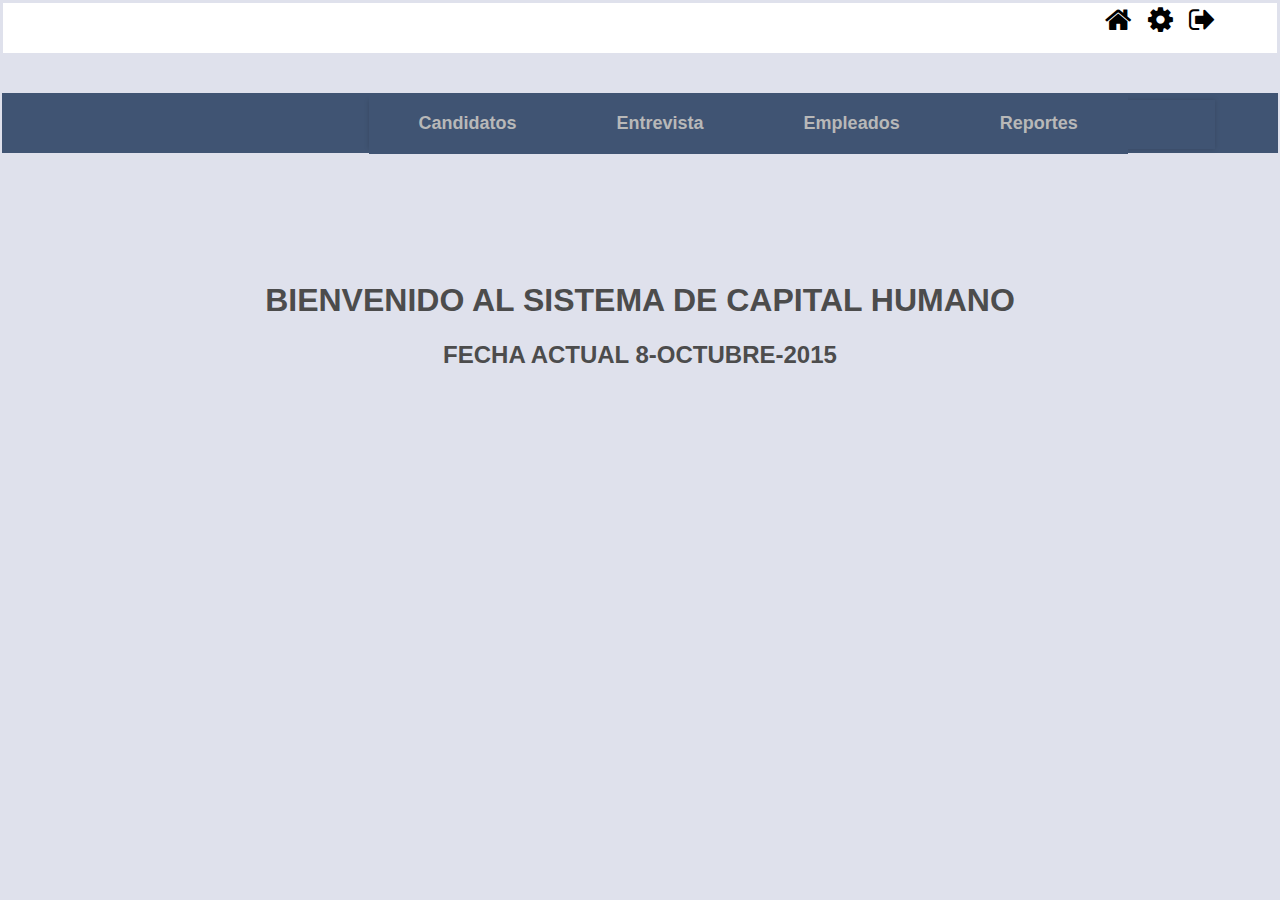
<file: index.html>
<!DOCTYPE html>
  <html>
    <head>
      <title>Bienvenido al sistema</title>
      <meta charset="UTF-8" />
      <link rel="stylesheet" type="text/css" href="menu.css">
      <link rel="stylesheet" href="http://cdnjs.cloudflare.com/ajax/libs/font-awesome/4.4.0/css/font-awesome.min.css">
    </head>
    <body>
      <div id="barra1"> 
        <div id="barra1-2">
          <button class="btn"><i class="fa fa-home"></i></button>
          <button class="btn"><i class="fa fa-cog"></i></button>
          <button class="btn"><i class="fa fa-sign-out"></i></button> 
        </div> 
      </div>
      <div id="barra2">   
        <ul>
          <li>
            Candidatos
            <ul>
              <li>Agregar nuevo</li>
              <li>Modificar/Eliminar</li>
            </ul>
          </li>
          <li>Entrevista
            <ul>
              <li>Agendar</li>
              <li>Modificar existente</li>
            </ul>
         </li>
        <li>Empleados
          <ul>
            <li>Agregar</li>
            <li>Modificar/Eliminar</li>
          </ul>
        </li>          
        <li>Reportes
          <ul>
            <li>Generar</li>
          </ul>
        </li>
      </ul>
    </div>

    <br/><br/><br/><br/><br/><br/>

    <div id="msj">
      <h1>BIENVENIDO AL SISTEMA DE CAPITAL HUMANO</h1>
      <h2>FECHA ACTUAL 8-OCTUBRE-2015</h2>
    </div>
  </body>
</html>
</file>
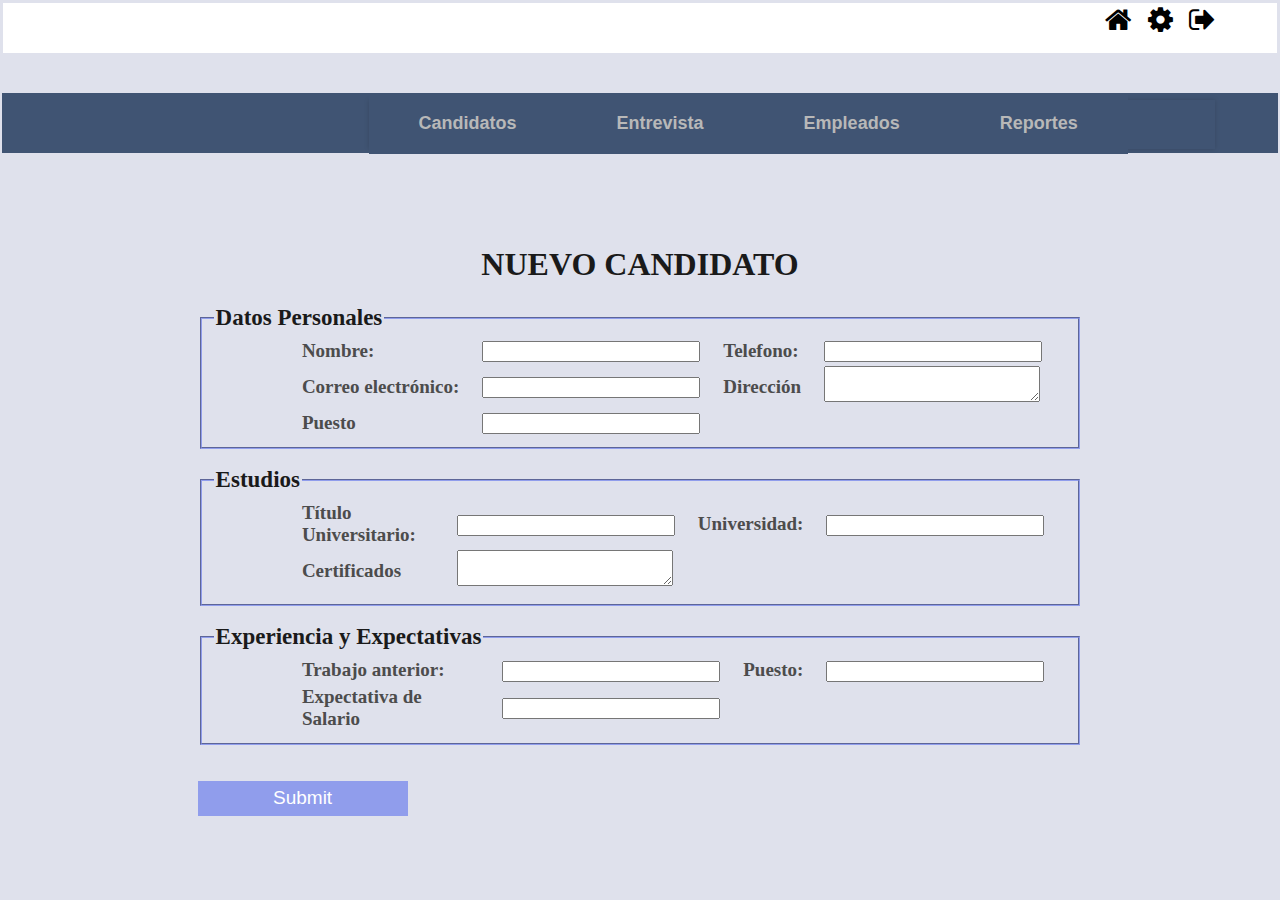
<file: agregaCandidato.html>
<!DOCTYPE html>
  <html>
    <head>
      <title>Nuevo Candidato</title>
      <meta charset="UTF-8" />
      <link rel="stylesheet" type="text/css" href="menu.css">
      <link rel="stylesheet" type="text/css" href="forma.css">
      <link rel="stylesheet" href="http://cdnjs.cloudflare.com/ajax/libs/font-awesome/4.4.0/css/font-awesome.min.css">
    </head>
    <body>
      <div id="barra1"> 
        <div id="barra1-2">
          <button class="btn"><i class="fa fa-home"></i></button>
          <button class="btn"><i class="fa fa-cog"></i></button>
          <button class="btn"><i class="fa fa-sign-out"></i></button> 
        </div> 
      </div>
      <div id="barra2">   
        <ul>
          <li>
            Candidatos
            <ul>
              <li>Agregar nuevo</li>
              <li>Modificar/Eliminar</li>
            </ul>
          </li>
          <li>Entrevista
            <ul>
              <li>Agendar</li>
              <li>Modificar existente</li>
            </ul>
         </li>
        <li>Empleados
          <ul>
            <li>Agregar</li>
            <li>Modificar/Eliminar</li>
          </ul>
        </li>          
        <li>Reportes
          <ul>
            <li>Generar</li>
          </ul>
        </li>
      </ul>
    </div>

    <br/><br/><br/><br/>

    <form name="nuevoCandidato" action="servidor.html" method="get">
      <div>
        <h1>NUEVO CANDIDATO </h1>
        <fieldset>
          <legend>Datos Personales</legend>
          <table>
            <tr>
              <td>
                Nombre:
              </td>
              <td>
                 <input type="text" name="nombre"/>
              </td>
              <td>
                Telefono:
              </td>
              <td>
                <input type="number" name="telefono" />
              </td>
            </tr>
            <tr>
              <td>
                Correo electrónico:
                </td>
                <td>
                  <input type="email" name="correo" />
                </td>
                <td>
                  Dirección
                </td>
                <td>
                  <textarea name="direccion"></textarea>
                </td>
            </tr>
            <tr>
              <td>
                Puesto
              </td>
              <td>
                <input type="text" name="puestoAct" />
              </td>
            </tr>
          </table>
        </fieldset>
        <br/>
        <fieldset>
          <legend>Estudios</legend>
          <table>
            <tr>
              <td>
                Título Universitario:
              </td>
              <td>
                <input type="text" name="titulo"/>
              </td>
              <td>
                Universidad:
              </td>
              <td>
                 <input type="text" name="universidad" />
              </td>
            </tr>
            <tr>
              <td>
                Certificados
              </td>
              <td>
                <textarea></textarea>
              </td>
            </tr>
          </table>
        </fieldset>
        <br/>
        <fieldset>
          <legend>Experiencia y Expectativas</legend>
          <table>
            <tr>
              <td>
                 Trabajo anterior:
              </td>
              <td>
                <input type="text" name="trabajoAnt" />
              </td>
              <td>
                Puesto:
              </td>
              <td>
                <input type="text" name="puesto"  />
              </td>
            </tr>
            <tr>
              <td>
                Expectativa de Salario
              </td>
              <td>
                <input type="number" name="salario"  />
              </td>
            </tr>
          </table>
        </fieldset>
        <br/><br/>
        <input type="submit" name="enviar" id="envia" valor="Guardar"/>
        <br/>
        <br/>
        <br/>
      </div>
    </form>



  </body>
</html>
</file>
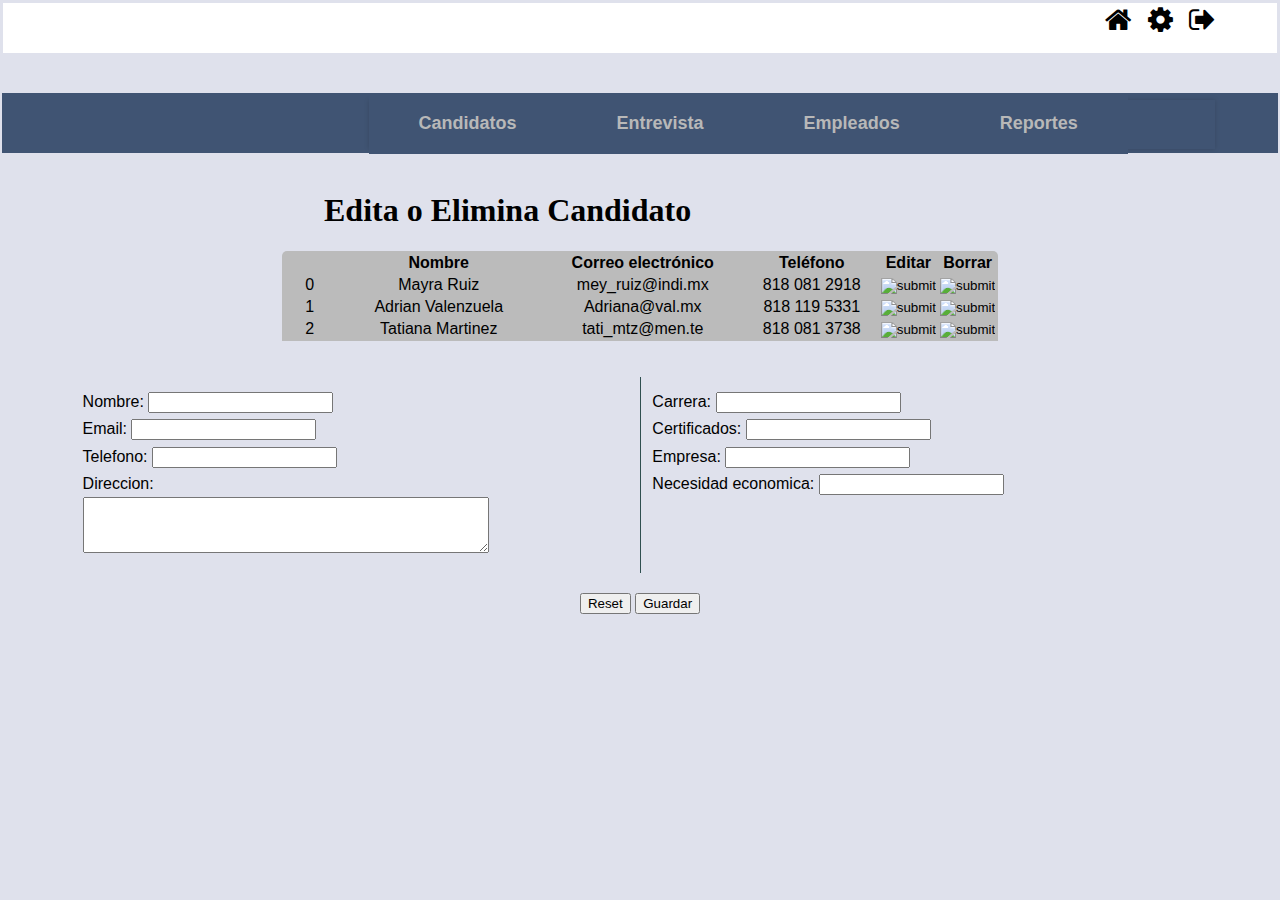
<file: editaCandidato.html>
<!DOCTYPE html>

<html>

<head>
    <title>modificar clientes</title>
    <meta charset="UTF-8" />
    <link rel="stylesheet" type="text/css" href="menu.css">
    <link rel="stylesheet" href="http://cdnjs.cloudflare.com/ajax/libs/font-awesome/4.4.0/css/font-awesome.min.css">
    <style>
        #main_container {
            margin: 0 auto;
            width: 90%;
            display: block;
            text-align: center;
            font-family: arial;
            font-size: 16px;
        }
        
        #clientes {
            background: #bbb;
            border-top-left-radius: 5px;
            border-top-right-radius: 5px;
            table-layout: fixed;
            margin-left: auto;
            margin-right: auto;
        }
        
        #clientes td:first-child {
            max-width: 50px;
            width: 50px;
        }
        
        #clientes td:nth-child(2) {
            max-width: 200px;
            width: 200px;
        }
        
        #clientes td:nth-child(3) {
            max-width: 200px;
            width: 200px;
        }
        
        #clientes td:nth-child(4) {
            max-width: 130px;
            width: 130px;
        }
        
        td {
            overflow: hidden;
            white-space: nowrap;
            text-align: center;
        }
        
        .clear {
            clear: both;
        }
        
        #informacion_personal {
            width: 48%;
            float: left;
            min-height: 10px;
            border-right: 1px solid;
            border-color: darkslategrey;
        }
        
        #informacion_profesional {
            width: 47.9%;
            min-height: 10px;
            float: left;
        }
        
        #informacion_cliente div {
            text-align: left;
            padding: 1%;
            line-height: 1.7em;
        }
        
        #informacion_cliente textarea {
            width: 400px;
            max-width: 95%;
            max-height: 50px;
            height: 50px;
        }
    </style>


    <script>
        // Aqui se obtienen los datos.
        // Generados manualmente para pruebas
        var clientes = new Array();
        clientes[0] = new Array("Mayra Ruiz", "mey_ruiz@indi.mx", "818 081 2918",
            "Direccion de Mayra", "B.S. Computer Science",
            "Certificados", "Trabajos",
            "Dinero");
        clientes[1] = new Array("Adrian Valenzuela", "Adriana@val.mx",
            "818 119 5331", "Direccion de Adriana", "B.S. Computer Science",
            "Certificado en Office", "Trabaja", "Poco dinero");
        clientes[2] = new Array("Tatiana Martinez", "tati_mtz@men.te",
            "818 081 3738", "Direccion de Tatiana", "B.S. Business and Techn.",
            "Certificado en mercados", "MenTe", "Dinero");

        // Variables que se utilizaran
        var clientes_length = clientes.length;
        var pencilIcon = "http://findicons.com/files/icons/1588/farm_fresh_web/16/pencil.png";
        var deleteIcon = "https://portal.monitorhub.com/images/Icon_RedCross.png";

        function deshabilitaForma() {
            var form = document.getElementById("informacion_cliente");
            var elements = form.elements;
            for (var i = 0; i < elements.length; i++) {
                elements[i].readOnly = true;
            }
        }

        function llenaTabla() {
            var tabla_clientes = document.getElementById("clientes");
            // Poner la informacion en la tabla. 
            for (var i = 0; i < clientes_length; i++) {
                var tr = document.createElement("tr");
                var td = document.createElement("td");
                td.appendChild(document.createTextNode(i));
                tr.appendChild(td);

                // Solo se ponen tres datos en la tabla
                for (var j = 0; j < 3; j++) {
                    td = document.createElement("td");
                    td.appendChild(document.createTextNode(clientes[i][j]));
                    tr.appendChild(td);
                }

                // Crear boton para editar elemento
                td = document.createElement("td");
                var botonEditar = document.createElement("input");
                botonEditar.setAttribute("type", "image");
                botonEditar.setAttribute("src", pencilIcon);
                botonEditar.setAttribute("alt", "submit");
                td.appendChild(botonEditar);
                tr.appendChild(td);

                // Agregar accion de onclick
                botonEditar.onclick = (function () {
                    var currentI = i;
                    return function () {
                        editaDatos(currentI);
                    }
                })();


                // Crear boton para borrar elemento
                td = document.createElement("td");
                var botonBorrar = document.createElement("input");
                botonBorrar.setAttribute("type", "image");
                botonBorrar.setAttribute("src", deleteIcon);
                botonBorrar.setAttribute("alt", "submit");
                td.appendChild(botonBorrar);
                tr.appendChild(td);

                // Agregar accion de onclick al botonBorrar
                botonBorrar.onclick = (function () {
                    var currentI = i;
                    return function () {
                        // funcion temporal para simular borrado de elemento
                        console.log("elemento " + currentI + "borrado");
                    }
                })();

                tabla_clientes.appendChild(tr);
            }
        }

        function editaDatos(indice) {
            var form = document.getElementById("informacion_cliente");
            var elements = form.elements;
            for (var i = 0; i < elements.length; i++) {
                elements[i].readOnly = false;
                elements[i].value = clientes[indice][i];
            }
        }
    </script>
</head>

<body onload="llenaTabla(); deshabilitaForma()">
    <div id="barra1">
        <div id="barra1-2">
            <button class="btn"><i class="fa fa-home"></i></button>
            <button class="btn"><i class="fa fa-cog"></i></button>
            <button class="btn"><i class="fa fa-sign-out"></i></button>
        </div>
    </div>
    <div id="barra2">
        <ul>
            <li>
                Candidatos
                <ul>
                    <li>Agregar nuevo</li>
                    <li>Modificar/Eliminar</li>
                </ul>
            </li>
            <li>Entrevista
                <ul>
                    <li>Agendar</li>
                    <li>Modificar existente</li>
                </ul>
            </li>
            <li>Empleados
                <ul>
                    <li>Agregar</li>
                    <li>Modificar/Eliminar</li>
                </ul>
            </li>
            <li>Reportes
                <ul>
                    <li>Generar</li>
                </ul>
            </li>
        </ul>
    </div>
    <br/>
    <h1 style="margin-left:25%;">Edita o Elimina Candidato</h1>
    <div id="main_container">
        <table id="clientes">
            <tr>
                <th></th>
                <th>Nombre</th>
                <th>Correo electr&oacute;nico</th>
                <th>Tel&eacute;fono</th>
                <th>Editar</th>
                <th>Borrar</th>
            </tr>
        </table>
        <br />
        <br />
        <form id="informacion_cliente">

            <div id="informacion_personal">
                <label for="nombre">Nombre:</label>
                <input type="text" name="nombre">
                <br/>
                <label for="correo">Email:</label>
                <input type="email" name="correo">
                <br/>
                <label for="telefono">Telefono:</label>
                <input type="text" name="telefono">
                <br />
                <label for="direccion">Direccion:</label>
                <br />
                <textarea name="direccion"></textarea>
            </div>
            <div id="informacion_profesional">
                <label for="carrera">Carrera:</label>
                <input type="text" name="carrera">
                <br/>
                <label for="certificados">Certificados:</label>
                <input type="text" name="certificados">
                <br/>
                <label for="empresa">Empresa:</label>
                <input type="text" name="empresa">
                <br />
                <label for="economico">Necesidad economica:</label>
                <input type="text" name="economico">
                <br />
            </div>

            <br />
            <br />
            <br />
            <br />
            <br />
            <br />
            <br />
            <br />
            <br />
            <br />
            <br />
            <br />

            <span class="clear"></span>
            <button type="reset" onclick="deshabilitaForma()">Reset</button>
            <button type="reset" onclick="deshabilitaForma()">Guardar</button>
        </form>
    </div>
</body>

</html>
</file>
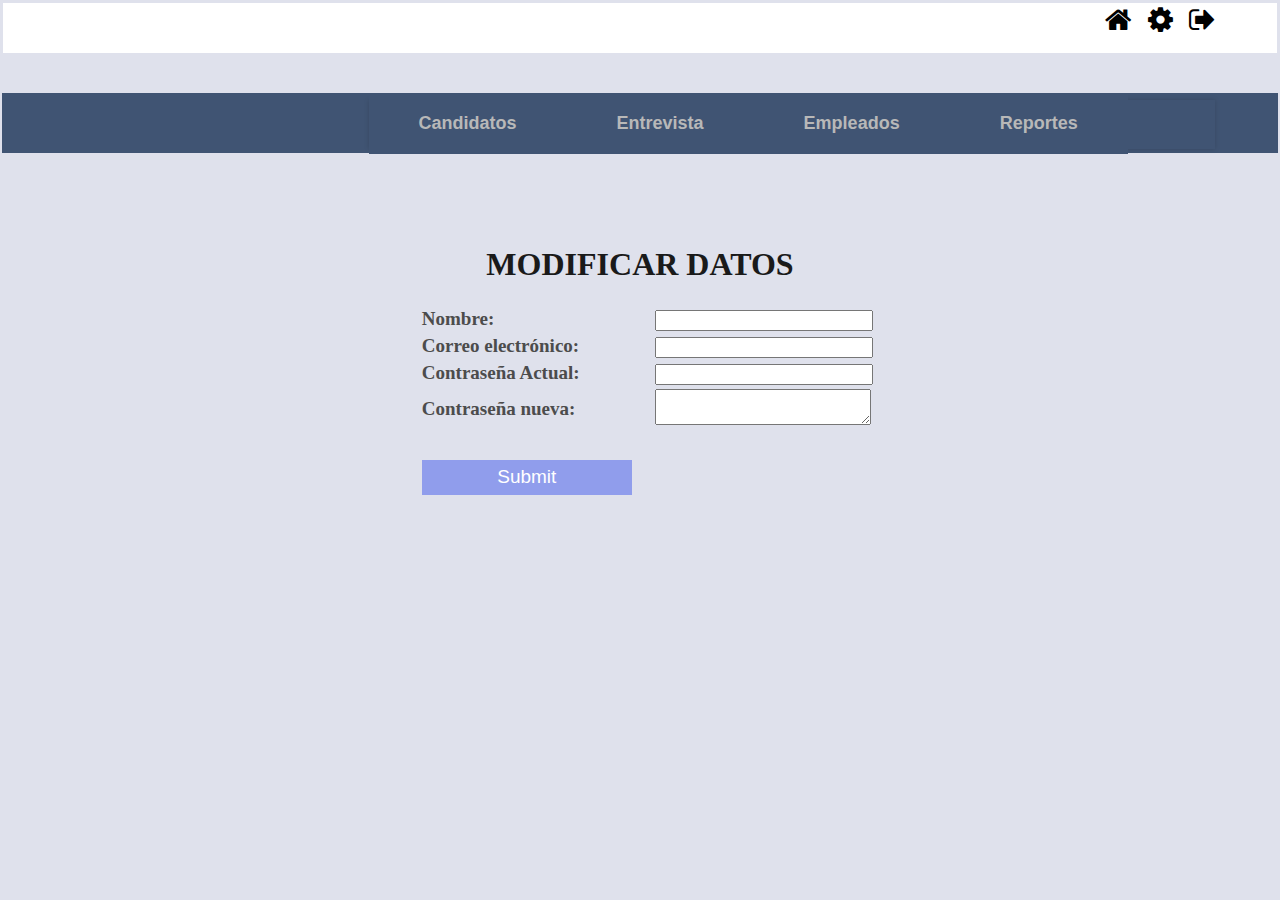
<file: editaContrasenaCandidato.html>
<!DOCTYPE html>
  <html>
    <head>
      <title>Datos</title>
      <meta charset="UTF-8" />
      <link rel="stylesheet" type="text/css" href="menu.css">
      <link rel="stylesheet" type="text/css" href="forma.css">
      <link rel="stylesheet" href="http://cdnjs.cloudflare.com/ajax/libs/font-awesome/4.4.0/css/font-awesome.min.css">
    </head>
    <body>
      <div id="barra1"> 
        <div id="barra1-2">
          <button class="btn"><i class="fa fa-home"></i></button>
          <button class="btn"><i class="fa fa-cog"></i></button>
          <button class="btn"><i class="fa fa-sign-out"></i></button> 
        </div> 
      </div>
      <div id="barra2">   
        <ul>
          <li>
            Candidatos
            <ul>
              <li>Agregar nuevo</li>
              <li>Modificar/Eliminar</li>
            </ul>
          </li>
          <li>Entrevista
            <ul>
              <li>Agendar</li>
              <li>Modificar existente</li>
            </ul>
         </li>
        <li>Empleados
          <ul>
            <li>Agregar</li>
            <li>Modificar/Eliminar</li>
          </ul>
        </li>          
        <li>Reportes
          <ul>
            <li>Generar</li>
          </ul>
        </li>
      </ul>
    </div>

    <br/><br/><br/><br/>

    <form name="nuevoCandidato" action="servidor.html" method="get">
      <div>
        <h1>MODIFICAR DATOS </h1>
          <table style="margin-left:15%">
            <tr>
              <td>
                Nombre:
              </td>
              <td>
                 <input type="text" name="nombre"/>
              </td>
              </tr>
                          <tr>
              <td>
                Correo electrónico:
                </td>
                <td>
                  <input type="email" name="correo" />
                </td>
                </tr>
              <tr>
              <td>
                Contraseña Actual:
              </td>
              <td>
                <input type="text" name="passActual" />
              </td>
            </tr>
                <tr>
                <td>
                  Contraseña nueva:
                </td>
                <td>
                  <textarea name="direccion"></textarea>
                </td>
            </tr> 
            <tr>
            	<td>&nbsp;
            	</td>
            </tr>  
            <tr>
            <td>        <input type="submit" name="enviar" id="envia" valor="Guardar"/></td>
            </tr>        
          </table>
        <br/><br/>
        <br/>
        <br/>
        <br/>
      </div>
    </form>



  </body>
</html>
</file>
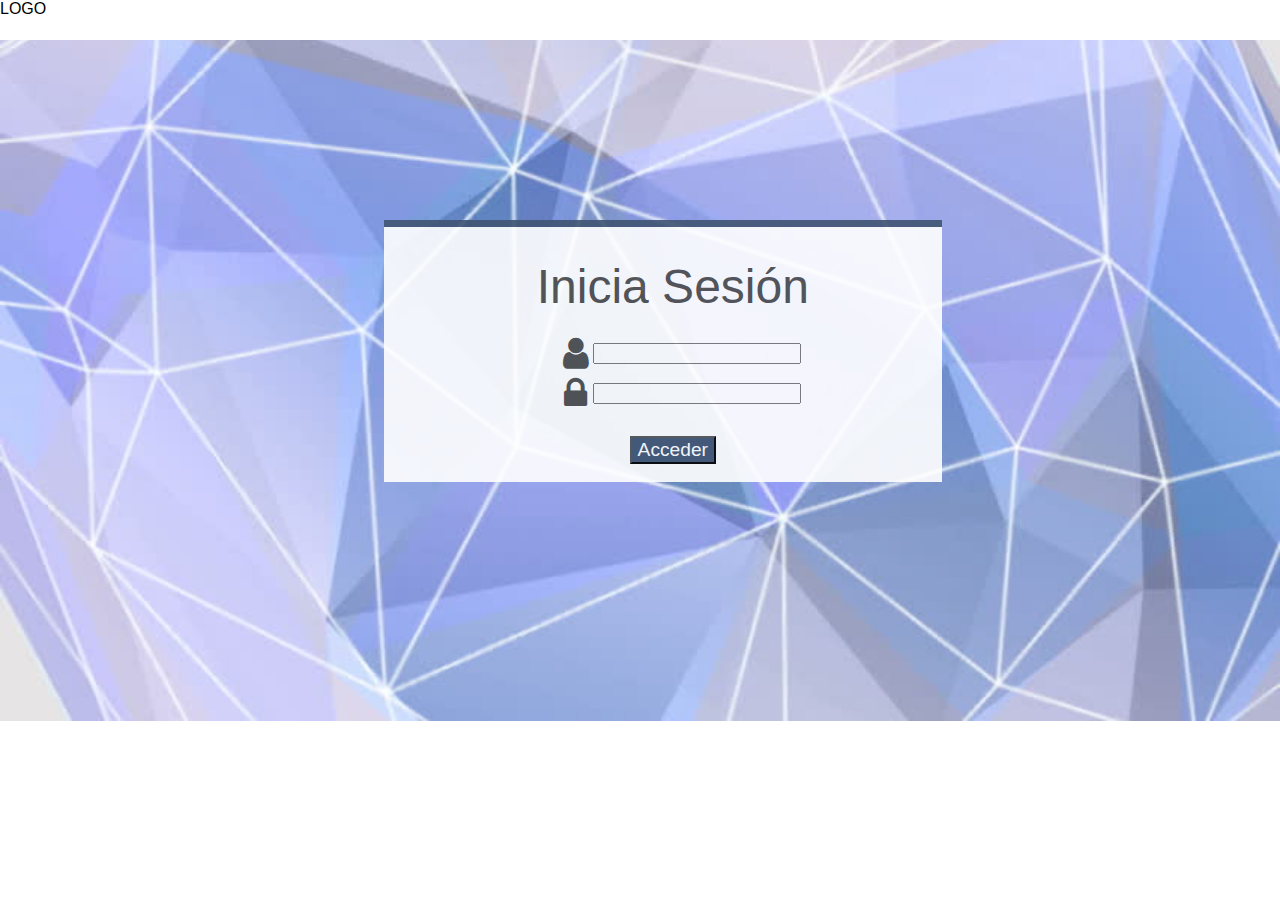
<file: login.html>
﻿<!doctype html>
	<html>
		<head>
 			<title>Login</title>
 			<link rel="stylesheet" type="text/css" href="estilos.css">
 			<link rel="stylesheet" href="http://cdnjs.cloudflare.com/ajax/libs/font-awesome/4.4.0/css/font-awesome.min.css">
 			<meta charset="UTF-8" />
 		</head>
 		<body>
 			<div id="topbar">
 				LOGO
 			</div>
 			<br/><br/><br/><br/><br/>
 			<br/><br/><br/><br/><br/>
 			<form name="login" action="servidor.html" method="get">
				<div class="move" style="Width: 70%">
					<h1>Inicia Sesión</h1>
					<table>
						<tr>
							<td>
								<i class="fa fa-user" style="font-size:36px; color:#4C4C4C"></i>
							</td>
							<td>
								<input type="email" name="email" style="width:200px"/>
							</td>
						</tr>
						<tr>
							<td>
								<i class="fa fa-lock" style="font-size:36px; color:#4C4C4C"></i>
							</td>
							<td>
								<input type="password" name="pass" style="width:200px"/>
							</td>
						</tr>
						<tr>
							<td>
							&nbsp;
							</td>
						</tr>
					</table>
					<input type="submit" id="sub" value="Acceder" />
					<br/><br/>									
				</div>
			</form>
		</body>
	</html>
</file>
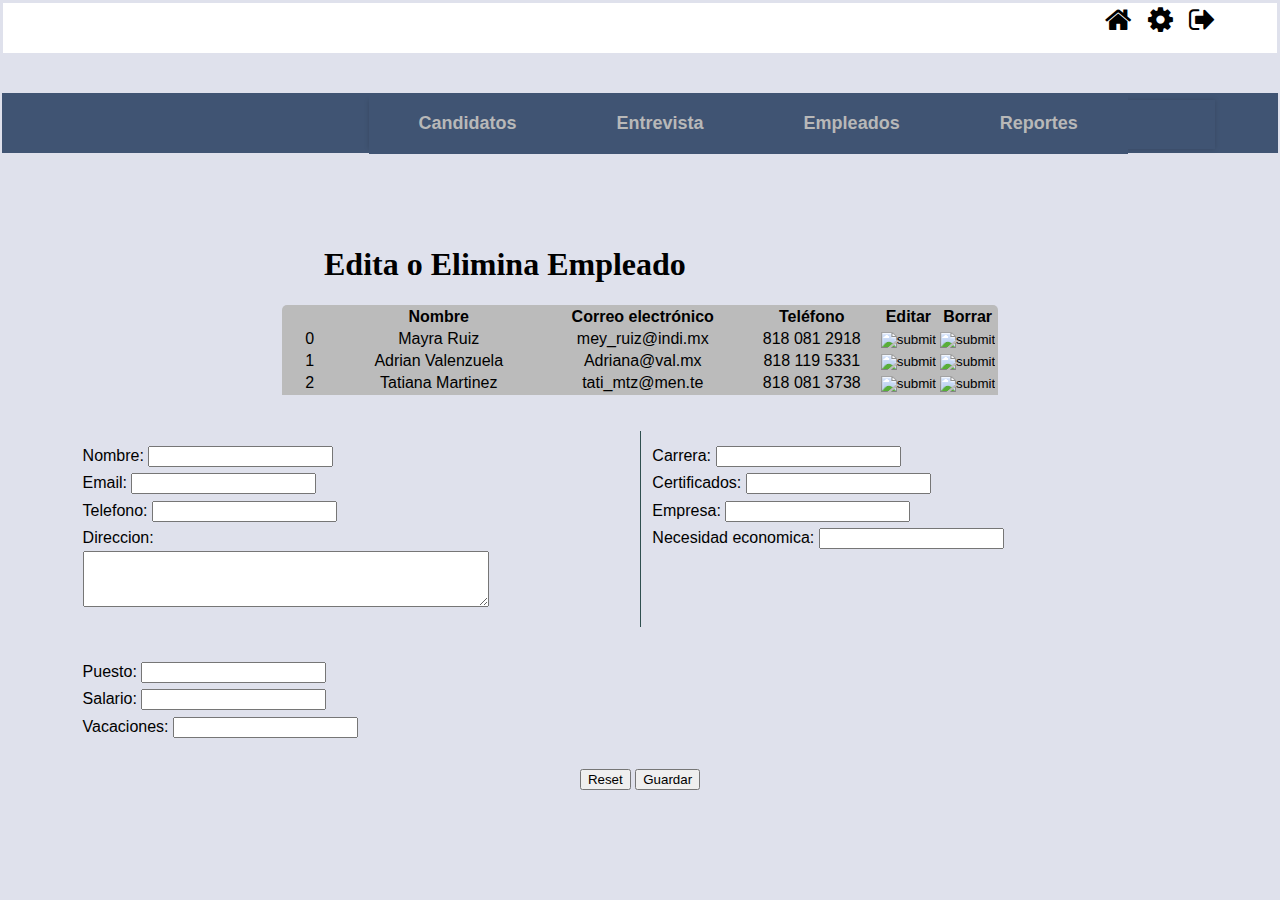
<file: modificaEmpleados.html>
<!DOCTYPE html>

<html>

<head>
    <title>modificar empleados</title>
    <meta charset="UTF-8" />
    <link rel="stylesheet" type="text/css" href="menu.css">
    <link rel="stylesheet" href="http://cdnjs.cloudflare.com/ajax/libs/font-awesome/4.4.0/css/font-awesome.min.css">
    <style>
        #main_container {
            margin: 0 auto;
            width: 90%;
            display: block;
            text-align: center;
            font-family: arial;
            font-size: 16px;
        }
        
        #empleados {
            background: #bbb;
            border-top-left-radius: 5px;
            border-top-right-radius: 5px;
            table-layout: fixed;
            margin-left: auto;
            margin-right: auto;
        }
        
        #empleados td:first-child {
            max-width: 50px;
            width: 50px;
        }
        
        #empleados td:nth-child(2) {
            max-width: 200px;
            width: 200px;
        }
        
        #empleados td:nth-child(3) {
            max-width: 200px;
            width: 200px;
        }
        
        #empleados td:nth-child(4) {
            max-width: 130px;
            width: 130px;
        }
        
        td {
            overflow: hidden;
            white-space: nowrap;
            text-align: center;
        }
        
        .clear {
            clear: both;
        }
        
        #informacion_personal {
            width: 48%;
            float: left;
            min-height: 10px;
            border-right: 1px solid;
            border-color: darkslategrey;
        }
        
        #informacion_profesional {
            width: 47.9%;
            min-height: 10px;
            float: left;
        }
        
        #informacion_empleado div {
            text-align: left;
            padding: 1%;
            line-height: 1.7em;
        }
        
        #informacion_empleado textarea {
            width: 400px;
            max-width: 95%;
            max-height: 50px;
            height: 50px;
        }
        
        #informacion_empresa{
            width:100%;
        }
    </style>


    <script>
        // Aqui se obtienen los datos.
        // Generados manualmente para pruebas
        var empleados = new Array();
        empleados[0] = new Array("Mayra Ruiz", "mey_ruiz@indi.mx", "818 081 2918",
            "Direccion de Mayra", "B.S. Computer Science",
            "Certificados", "Trabajos", "Dinero", "Jefa", "$100, 000", "Siempre");
        empleados[1] = new Array("Adrian Valenzuela", "Adriana@val.mx",
            "818 119 5331", "Direccion de Adriana", "B.S. Computer Science",
            "Certificado en Office", "Trabaja", "Poco dinero", "Gerente", 
                                 "$1, 000", "Nunca");
        empleados[2] = new Array("Tatiana Martinez", "tati_mtz@men.te",
            "818 081 3738", "Direccion de Tatiana", "B.S. Business and Techn.",
            "Certificado en mercados", "MenTe", "Dinero", "Consultora", 
                                 "$20, 000", "Mayo a Julio");

        // Variables que se utilizaran
        var empleados_length = empleados.length;
        var pencilIcon = "http://findicons.com/files/icons/1588/farm_fresh_web/16/pencil.png";
        var deleteIcon = "https://portal.monitorhub.com/images/Icon_RedCross.png";

        function deshabilitaForma() {
            var form = document.getElementById("informacion_empleado");
            var elements = form.elements;
            for (var i = 0; i < elements.length; i++) {
                elements[i].readOnly = true;
            }
        }

        function llenaTabla() {
            var tabla_empleados = document.getElementById("empleados");
            // Poner la informacion en la tabla. 
            for (var i = 0; i < empleados_length; i++) {
                var tr = document.createElement("tr");
                var td = document.createElement("td");
                td.appendChild(document.createTextNode(i));
                tr.appendChild(td);

                // Solo se ponen tres datos en la tabla
                for (var j = 0; j < 3; j++) {
                    td = document.createElement("td");
                    td.appendChild(document.createTextNode(empleados[i][j]));
                    tr.appendChild(td);
                }

                // Crear boton para editar elemento
                td = document.createElement("td");
                var botonEditar = document.createElement("input");
                botonEditar.setAttribute("type", "image");
                botonEditar.setAttribute("src", pencilIcon);
                botonEditar.setAttribute("alt", "submit");
                td.appendChild(botonEditar);
                tr.appendChild(td);

                // Agregar accion de onclick
                botonEditar.onclick = (function () {
                    var currentI = i;
                    return function () {
                        editaDatos(currentI);
                    }
                })();


                // Crear boton para borrar elemento
                td = document.createElement("td");
                var botonBorrar = document.createElement("input");
                botonBorrar.setAttribute("type", "image");
                botonBorrar.setAttribute("src", deleteIcon);
                botonBorrar.setAttribute("alt", "submit");
                td.appendChild(botonBorrar);
                tr.appendChild(td);

                // Agregar accion de onclick al botonBorrar
                botonBorrar.onclick = (function () {
                    var currentI = i;
                    return function () {
                        // funcion temporal para simular borrado de elemento
                        console.log("elemento " + currentI + "borrado");
                    }
                })();

                tabla_empleados.appendChild(tr);
            }
        }

        function editaDatos(indice) {
            var form = document.getElementById("informacion_empleado");
            var elements = form.elements;
            for (var i = 0; i < elements.length; i++) {
                elements[i].readOnly = false;
                elements[i].value = empleados[indice][i];
            }
        }
    </script>
</head>

<body onload="llenaTabla(); deshabilitaForma()">
    <div id="barra1">
        <div id="barra1-2">
            <button class="btn"><i class="fa fa-home"></i></button>
            <button class="btn"><i class="fa fa-cog"></i></button>
            <button class="btn"><i class="fa fa-sign-out"></i></button>
        </div>
    </div>
    <div id="barra2">
        <ul>
            <li>
                Candidatos
                <ul>
                    <li>Agregar nuevo</li>
                    <li>Modificar/Eliminar</li>
                </ul>
            </li>
            <li>Entrevista
                <ul>
                    <li>Agendar</li>
                    <li>Modificar existente</li>
                </ul>
            </li>
            <li>Empleados
                <ul>
                    <li>Agregar</li>
                    <li>Modificar/Eliminar</li>
                </ul>
            </li>
            <li>Reportes
                <ul>
                    <li>Generar</li>
                </ul>
            </li>
        </ul>
    </div>
    <br/>
    <br/>
    <br/>
    <br/>
    <h1 style="margin-left:25%;">Edita o Elimina Empleado</h1>
    <div id="main_container">
        <table id="empleados">
            <tr>
                <th></th>
                <th>Nombre</th>
                <th>Correo electr&oacute;nico</th>
                <th>Tel&eacute;fono</th>
                <th>Editar</th>
                <th>Borrar</th>
            </tr>
        </table>
        <br />
        <br />
        <form id="informacion_empleado">

            <div id="informacion_personal">
                <label for="nombre">Nombre:</label>
                <input type="text" name="nombre">
                <br/>
                <label for="correo">Email:</label>
                <input type="email" name="correo">
                <br/>
                <label for="telefono">Telefono:</label>
                <input type="text" name="telefono">
                <br />
                <label for="direccion">Direccion:</label>
                <br />
                <textarea name="direccion"></textarea>
            </div>
            <div id="informacion_profesional">
                <label for="carrera">Carrera:</label>
                <input type="text" name="carrera">
                <br/>
                <label for="certificados">Certificados:</label>
                <input type="text" name="certificados">
                <br/>
                <label for="empresa">Empresa:</label>
                <input type="text" name="empresa">
                <br />
                <label for="economico">Necesidad economica:</label>
                <input type="text" name="economico">
                <br />
            </div>
            <span class="clear"></span>

            <br />
            <br />
            <br />
            <br />
            <br />
            <br />
            <br />
            <br />
            <br />
            <br />
            <br />
            <br />
            <div id="informacion_empresa">
                <label for="puesto">Puesto:</label>
                <input type="text" name="puesto"><br/>
                <label for="salario">Salario:</label>
                <input type="text" name="salario"><br/>
                <label for="vacaciones">Vacaciones:</label>
                <input type="text" name="vacaciones"><br/>
            </div>
            <br />
            <button type="reset" onclick="deshabilitaForma()">Reset</button>
            <button type="reset" onclick="deshabilitaForma()">Guardar</button>
        </form>
    </div>
</body>

</html>
</file>
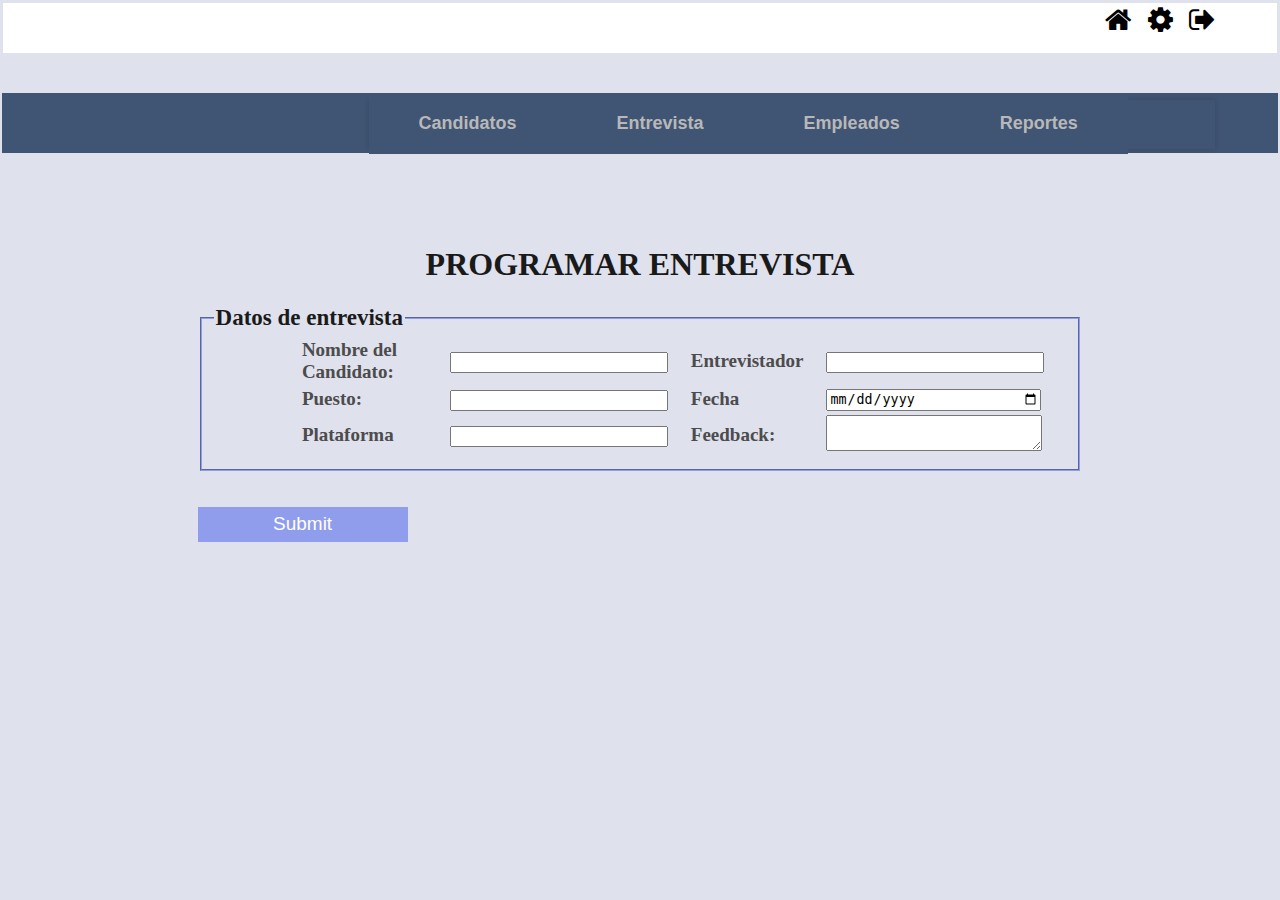
<file: nuevaEntrevista.html>
<!DOCTYPE html>
  <html>
    <head>
      <title>Nuevo Candidato</title>
      <meta charset="UTF-8" />
      <link rel="stylesheet" type="text/css" href="menu.css">
      <link rel="stylesheet" type="text/css" href="forma.css">
      <link rel="stylesheet" href="http://cdnjs.cloudflare.com/ajax/libs/font-awesome/4.4.0/css/font-awesome.min.css">
    </head>
    <body>
      <div id="barra1"> 
        <div id="barra1-2">
          <button class="btn"><i class="fa fa-home"></i></button>
          <button class="btn"><i class="fa fa-cog"></i></button>
          <button class="btn"><i class="fa fa-sign-out"></i></button> 
        </div> 
      </div>
      <div id="barra2">   
        <ul>
          <li>
            Candidatos
            <ul>
              <li>Agregar nuevo</li>
              <li>Modificar/Eliminar</li>
            </ul>
          </li>
          <li>Entrevista
            <ul>
              <li>Agendar</li>
              <li>Modificar existente</li>
            </ul>
         </li>
        <li>Empleados
          <ul>
            <li>Agregar</li>
            <li>Modificar/Eliminar</li>
          </ul>
        </li>          
        <li>Reportes
          <ul>
            <li>Generar</li>
          </ul>
        </li>
      </ul>
    </div>

    <br/><br/><br/><br/>

    <form name="nuevaEntrevista" action="servidor.html" method="get">
      <div>
        <h1>PROGRAMAR ENTREVISTA</h1>
        <fieldset>
          <legend>Datos de entrevista</legend>
          <table>
            <tr>
              <td>
                Nombre del Candidato:
              </td>
              <td>
                 <input type="text" name="nombre"/>
              </td>
              <td>
                Entrevistador
              </td>
              <td>
                <input type="text" name="entrevistador" />
              </td>
            </tr>
            <tr>
              <td>
                Puesto:
                </td>
                <td>
                  <input type="text" name="puesto" />
                </td>
                <td>
                  Fecha
                </td>
                <td>
                  <input type="date" name="fecha"/>
                </td>
            </tr>
            <tr>
              <td>
                Plataforma
              </td>
              <td>
                <input type="text" name="plataforma" />
              </td>
              <td>
                Feedback:
              </td>
              <td>
                <textarea></textarea>
              </td>
             </tr>
            </table>
        </fieldset>
        <br/><br/>
        <input type="submit" name="enviar" id="envia" valor="Guardar"/>
        <br/>
        <br/>
        <br/>
      </div>
    </form>



  </body>
</html>
</file>
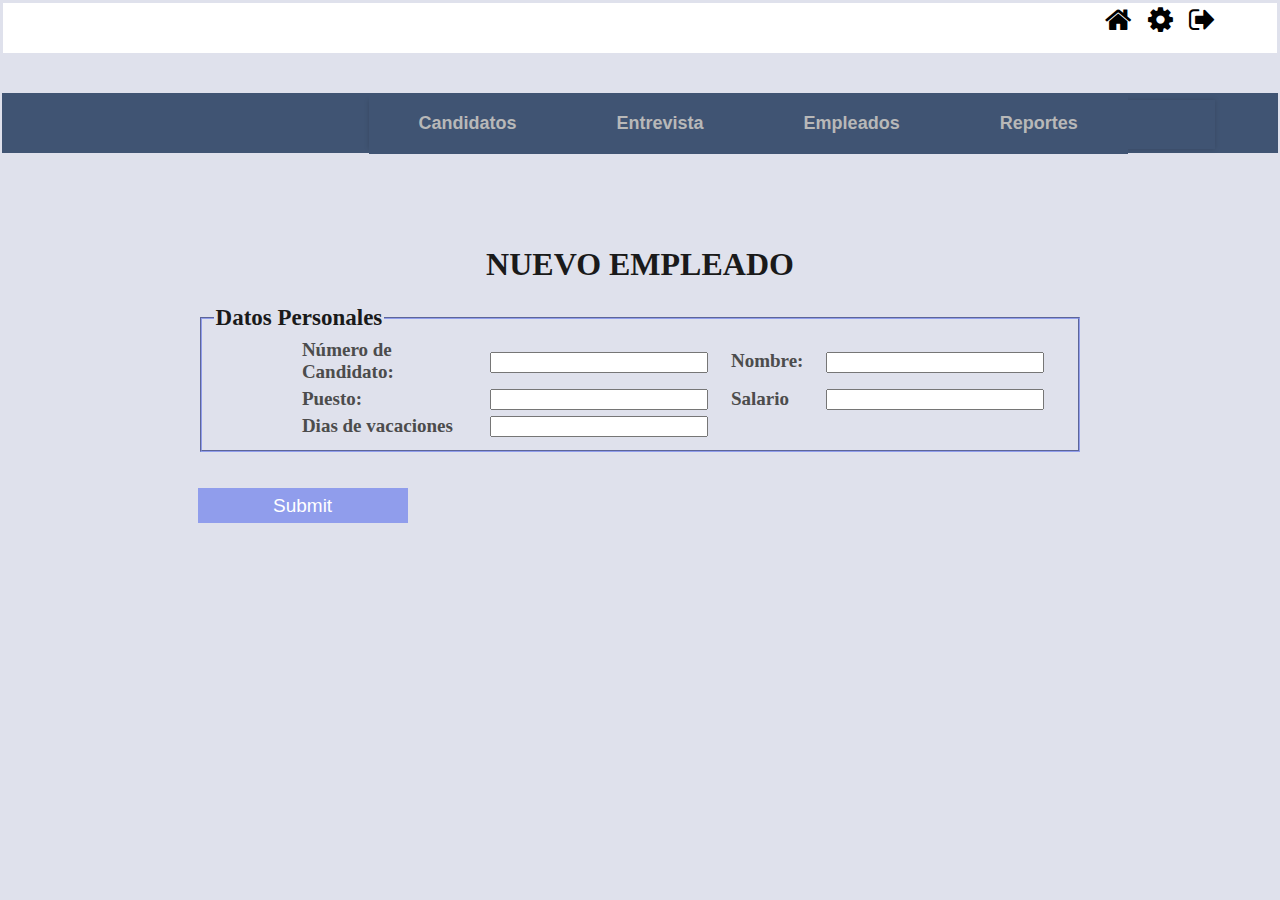
<file: nuevoEmpleado.html>
<!DOCTYPE html>
  <html>
    <head>
      <title>Nuevo Candidato</title>
      <meta charset="UTF-8" />
      <link rel="stylesheet" type="text/css" href="menu.css">
      <link rel="stylesheet" type="text/css" href="forma.css">
      <link rel="stylesheet" href="http://cdnjs.cloudflare.com/ajax/libs/font-awesome/4.4.0/css/font-awesome.min.css">
    </head>
    <body>
      <div id="barra1"> 
        <div id="barra1-2">
          <button class="btn"><i class="fa fa-home"></i></button>
          <button class="btn"><i class="fa fa-cog"></i></button>
          <button class="btn"><i class="fa fa-sign-out"></i></button> 
        </div> 
      </div>
      <div id="barra2">   
        <ul>
          <li>
            Candidatos
            <ul>
              <li>Agregar nuevo</li>
              <li>Modificar/Eliminar</li>
            </ul>
          </li>
          <li>Entrevista
            <ul>
              <li>Agendar</li>
              <li>Modificar existente</li>
            </ul>
         </li>
        <li>Empleados
          <ul>
            <li>Agregar</li>
            <li>Modificar/Eliminar</li>
          </ul>
        </li>          
        <li>Reportes
          <ul>
            <li>Generar</li>
          </ul>
        </li>
      </ul>
    </div>

    <br/><br/><br/><br/>

    <form name="nuevoEmpleado" action="servidor.html" method="get">
      <div>
        <h1>NUEVO EMPLEADO</h1>
        <fieldset>
          <legend>Datos Personales</legend>
          <table>
            <tr>
              <td>
                Número de Candidato:
              </td>
              <td>
                 <input type="number" name="id"/>
              </td>
              <td>
                Nombre:
              </td>
              <td>
                <input type="text" name="nombre" />
              </td>
            </tr>
            <tr>
              <td>
                Puesto:
                </td>
                <td>
                  <input type="text" name="puesto" />
                </td>
                <td>
                  Salario
                </td>
                <td>
                  <input type="text" name="salario" />
                </td>
            </tr>
            <tr>
              <td>
                Dias de vacaciones
              </td>
              <td>
                <input type="number" name="vacaciones" />
              </td>
            </tr>
          </table>
        </fieldset>        
        <br/><br/>
        <input type="submit" name="enviar" id="envia" valor="Guardar"/>
        <br/>
        <br/>
        <br/>
      </div>
    </form>



  </body>
</html>
</file>
<file: menu.css>
.btn {
  background-color:#fff;
  border:none;
  font-size: 1.8em;
}

body{
  background-color: #DFE1EC;
}

#barra1 {
    height:50px;
    background-color: #fff;
    margin: -5px -5px 0px -5px;
}

#barra1-2{
  padding-left: 86%;
}

#barra2 {
  position:relative;
  margin-top: 40px;
  margin-left:-6px;
  margin-right: -6px;
  padding-left: 29%;
  height:60px;
  background-color: #405473;
}

ul {
  text-align: left;
  display: inline;
  margin: 0;
  padding: 15px 10% 17px 0;
  list-style: none;
  -webkit-box-shadow: 0 0 5px rgba(0, 0, 0, 0.15);
  -moz-box-shadow: 0 0 5px rgba(0, 0, 0, 0.15);
  box-shadow: 0 0 5px rgba(0, 0, 0, 0.15);
}
ul li {
  font:18px sans-serif;
  font-weight: 600;
  display: inline-block;
  background-color:#405473;
  border:none;
  color:#B8B8B8;
  margin-right: -4px;
  position: relative;
  padding: 20px 50px;
  cursor: pointer;
  -webkit-transition: all 0.2s;
  -moz-transition: all 0.2s;
  -ms-transition: all 0.2s;
  -o-transition: all 0.2s;
  transition: all 0.2s;
}
ul li:hover {
  background: #656EA5;
  color: #fff;
}
ul li ul {
  padding: 0;
  position: absolute;
  top: 58px;
  left: 0;
  width: 240px;
  -webkit-box-shadow: none;
  -moz-box-shadow: none;
  box-shadow: none;
  display: none;
  opacity: 0;
  visibility: visible;
  -webkit-transiton: opacity 0.2s;
  -moz-transition: opacity 0.2s;
  -ms-transition: opacity 0.2s;
  -o-transition: opacity 0.2s;
  -transition: opacity 0.2s;
}
ul li ul li { 
  background: #656EA5; 
  display: block; 
    font-size:15px;
  color: #fff;
  text-shadow: 0 -1px 0 #000;
}

ul>li>ul>li:hover{
background-color: #939AC0;
z-index: 3;
}

ul li:hover ul {
  display: block;
  opacity: 1;
  visibility: visible;
}

#msj {
  text-align: center;
  font-family: sans-serif;
  color: #4C4C4C;
  font-weight: 600;
}
</file>
<file: forma.css>
form>div{
	margin-left: 15%;
	margin-right: 15%;
	color:#4C4C4C;
}

fieldset{
	border-color: #909dec;
	border-width: 2px;
}

div>h1{
	color:#1A1a1a;
	size:32px;
	text-align: center;
	font-weight: 600;
}

legend{
	font:"tw cen ms";
	font-size: 23px;
	font-weight: 700;
	color:#1A1A1A;
}
table{
	font-weight: 600;
	font-size: 19px;
	padding-left: 10%;
}
td{
	padding-right: 20px;
}

input ,textarea{
	width:210px;
}

#envia{
	background-color:#909dec;
	border:none;
	color:#fff;
	font-size: 19px;
	height:35px;
}
</file>
<file: estilos.css>
#topbar{
		background-color: #fff;
		height:40px;
	}

	body {
		margin:200px;
		font-family: arial,helvetica,sans-serif;
		background-image: url("fondo1.jpg");
		background-repeat: no-repeat;
		background-size: 100%;
		margin:0 auto;
	}


	form{
		width:60%;
		height:30%;
	}

	table{
		padding-left: 29%;
	}


	.move {
		background-color: #fff;
		opacity: 0.9;
		text-align: center;
		padding-top: 15px;
		padding-left: 20px;
		margin-left: 50%;
		border-top: 7px solid #405473;
	}

	#sub{
		background-color: #405473;
		color:#fff;
		font-weight: 500;
		font-size: 1.2em;
	}

	h1 {
		font-family: Arial, 'Helvetica Neue', Helvetica, sans-serif;
		font-size: 3em;
		font-weight: 500;
		color:#4C4C4C;
		line-height: 26px;
	}

	img {
		width:80px;
		height:80px;
		padding-top:30px;
		padding-left: 220px;
		float:relative;
	}


	 fieldset {
	 	text-align: left;
	 	font-size: 1em;
	 	display:inline-block;
	 	position:fixed;
	 	box-shadow:0 0 10px #666;

	 }
</file>
